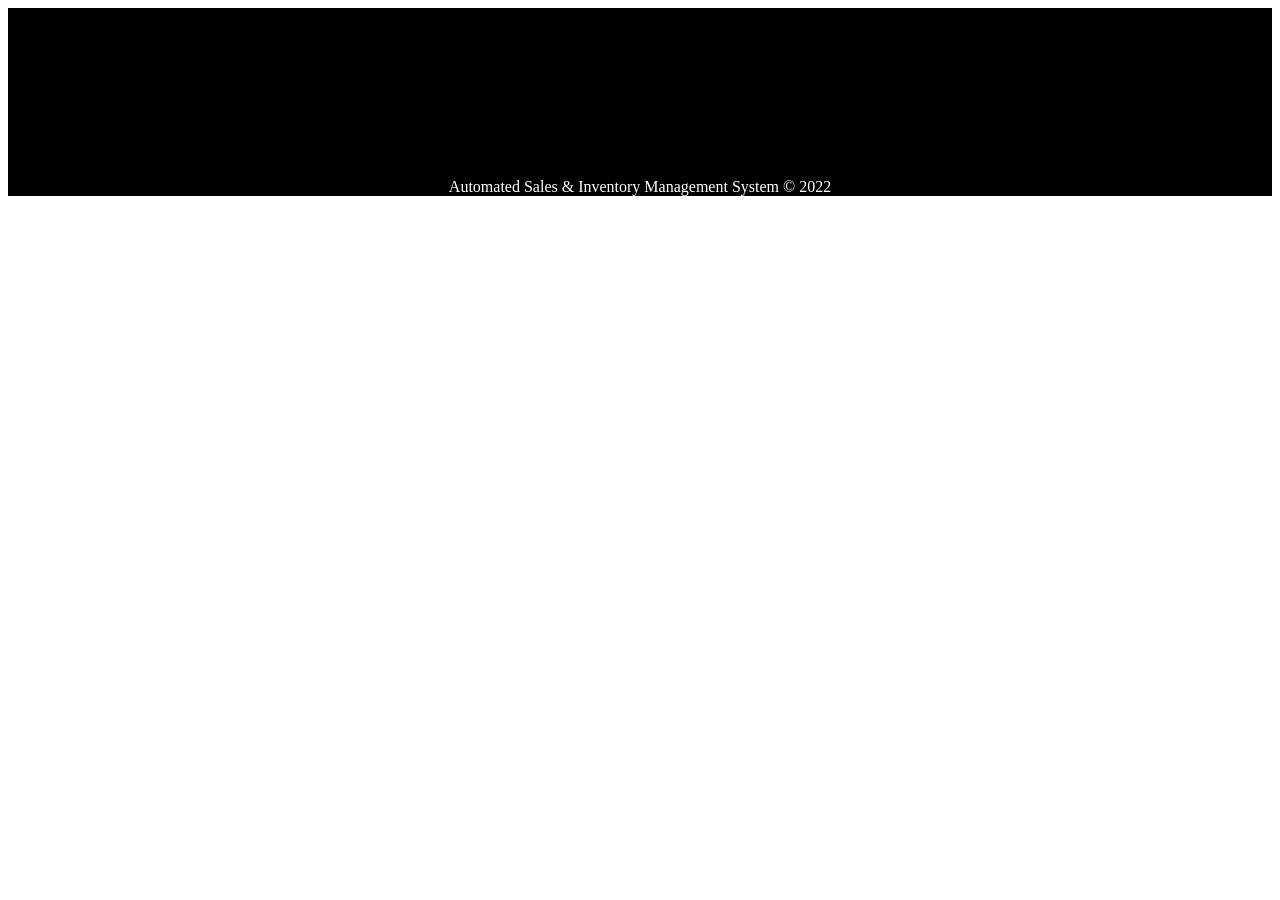
<file: sales_n_inventory_web/templates/footer.html>
<!DOCTYPE html>
<html>

<head>

    <style>
        /*---------------------------------------
    Social section
    ----------------------------------------*/
        footer {
            padding: 0px 0px 0px 0px;
            background-color: black;
            margin: 0px;
        }

        .fa {
            padding: 0px;
            font-size: 75px;
            width: 60px;
            text-align: center;
            text-decoration: none;
            margin: 5px 2px;
            border-radius: 50%;
        }

        .fa:hover {
            color: rgb(255, 225, 57);
            text-decoration: none;
        }

        .fa-github {
            background: #000000;
            color: white;
        }

        p {
            text-align: center;
        }
    </style>
</head>

<footer>
    <br>
    <p>
        <a href="https://github.com/saurav0001kumar/" class="fa fa-github"></a>
    </p>
    <br>
    <div class="container">
        <div class="row">
            <div class="col-md-12 col-sm-12">
                <div style="color:#ffffff;" class="wow fadeInUp footer-copyright">
                    <p>Automated Sales & Inventory Management System &copy; 2022</p>
                </div>
            </div>
        </div>
    </div>
</footer>

</html>
</file>
